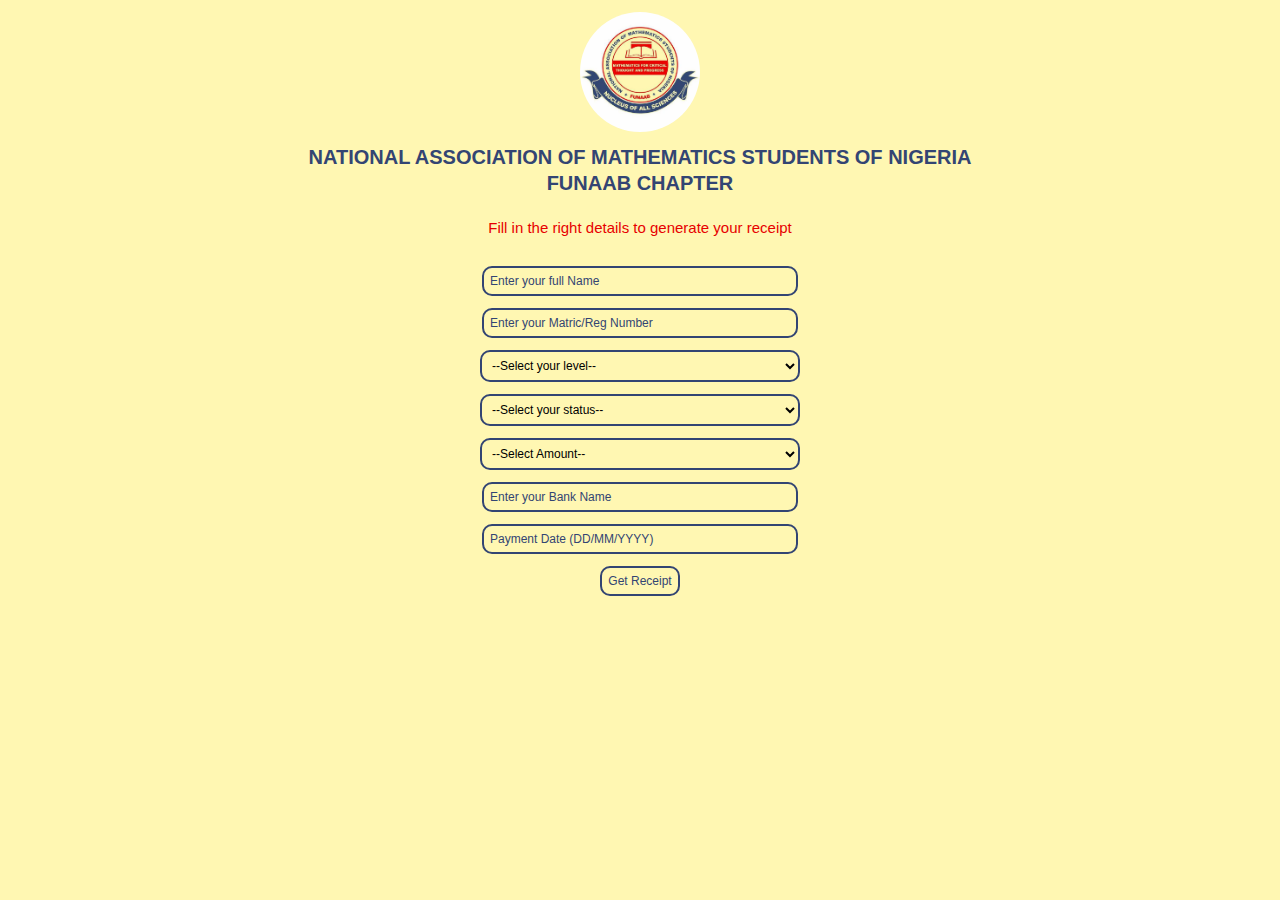
<file: index.html>
<!DOCTYPE html>
<html lang="en">
<head>
    <meta charset="UTF-8">
    <meta http-equiv="X-UA-Compatible" content="IE=edge">
    <meta name="viewport" content="width=device-width, initial-scale=1.0">
    <link rel="stylesheet" href="style.css">
   
    <title>Get Receipt</title>
</head>
<body>
    <div class="img"><img class="image" src="img/THE ACHIEVERS TEAM 20230501_123518.jpg" alt=""></div>

    <h1>NATIONAL ASSOCIATION OF MATHEMATICS STUDENTS OF NIGERIA</h1>
    <h1>FUNAAB CHAPTER</h1>
    <p>Fill in the right details to generate your receipt</p>

  

    <form action="#" class="welcome_form" method="get" name="welcome_form" onsubmit="submitForm(event)">
        <input type="text" name="name" placeholder="Enter your full Name">
        <input type="text"  name="matric" placeholder="Enter your Matric/Reg Number">
        <select name="level" id="level">
            <option value="select">--Select your level--</option>
            <option value="100">100</option>
            <option value="200">200</option>
            <option value="300">300</option>
            <option value="400">400</option>
        </select>

        <select name="status" id="status">
            <option value="select">--Select your status--</option>
            <option value="Fresher">Fresher</option>
            <option value="Staylite">Staylite</option>
        </select>

        <select name="amount" id="amount">
            <option value="select">--Select Amount--</option>
            <option value="#2000">#2000</option>
            <option value="#4000">#4000</option>
        </select>

        <input type="text"  name="bank" placeholder="Enter your Bank Name">
        <input type="text"  name="date" placeholder="Payment Date (DD/MM/YYYY)">
        <button>Get Receipt</button>
    </form>
    <script src="receipt.js"></script>
</body>
</html>
</file>
<file: style.css>
body {
    background-color: rgb(255, 247, 178);
}


*{
    margin: 0;
    overflow-x: hidden;
    font-size: 12px;
}

body {
    margin: 0;
}


.image {
    border-radius: 200px;
    width: 10rem;  
    margin: 1rem;
}

.opacity {
    border-radius: 200px;
    position: absolute;
    z-index: -2;
    padding: 2rem;
    opacity: 0.1;
}

.img {
    display: flex;
    flex-direction: row;
    justify-content: center;
}

h1 {
    color: rgb(51, 69, 115);
    font-family: 'Gill Sans', 'Gill Sans MT', Calibri, 'Trebuchet MS', sans-serif;
    font-size: 20px;
    text-align: center;
    margin-top: 0.2rem;
}

.head {
    margin: 1rem;
    margin-top: -1rem;
}

p {
    color: rgb(231, 0, 0);
    padding: 2rem;
    font-size: 15px;
    font-family: sans-serif;
    text-align: center;
}

span {
    font-size: 18px;
}

form {
    display: flex;
    flex-direction: column;
    align-items:center ;
}

input {
    width: 300px;
    background: rgb(255, 247, 178);
    border: 2px solid rgb(51, 69, 115);
    padding: 0.5rem;
    border-radius: 10px;
    margin: 0.5rem;
}

input::placeholder  {
    color: rgb(51, 69, 115);
    font-size: 1rem;
}


select {
    width: 320px;
    background: rgb(255, 247, 178);
    border: 2px solid rgb(51, 69, 115);
    padding: 0.5rem;
    border-radius: 10px;
    margin: 0.5rem;
}

option{
    color: rgb(51, 69, 115);
    font-size: 1rem;
}

button {
    background: rgb(255, 247, 178);
    border: 2px solid rgb(51, 69, 115);
    padding: 0.5rem;
    border-radius: 10px;
    margin: 0.5rem;
     color: rgb(51, 69, 115);
    font-size: 1rem;
}

button:hover {
    background-color:rgb(51, 69, 115);
    color: #fff;
    transition: 0.5s;
}

.association {
    color: rgb(231, 0, 0);
    text-decoration: underline;
    margin: 2rem;
}



.container {
    display: flex;
    flex-direction: column;
    margin-left: 5rem;
    margin-top: 0;
}

.partone, .parttwo {
    display: flex;
    flex-direction: column;
    align-items: flex-start;
    margin-bottom: 5rem;
}

.parttwo {
    margin-top: -4rem;
}


.payer {
    color: rgb(231, 0, 0);
}

.note {
    color:rgb(51, 69, 115);
}

.invalid {
    font-family: 'Gill Sans', 'Gill Sans MT', Calibri, 'Trebuchet MS', sans-serif;
    font-size: 1rem;
    text-align: center;
    margin-top: -5rem;
}

.line {
    border-bottom: 2px solid  rgb(51, 69, 115);
    margin-top: -1.7rem;
}

.autorized {
    display: flex;
    flex-direction: column;
    align-items: center;
    margin-top: -0.2rem;
}

.empty {
    border-bottom: 2px solid  rgb(231, 0, 0);
    margin-top: 2rem;
    width: 15rem;
}

.sign {
    margin-top: -1.5rem;
}

.download {
    display: flex;
    flex-direction: column;
    align-items: center;
}
@media (max-width:700px) {
    .container {
        margin-left: 2rem;
    }

 
}
</file>
